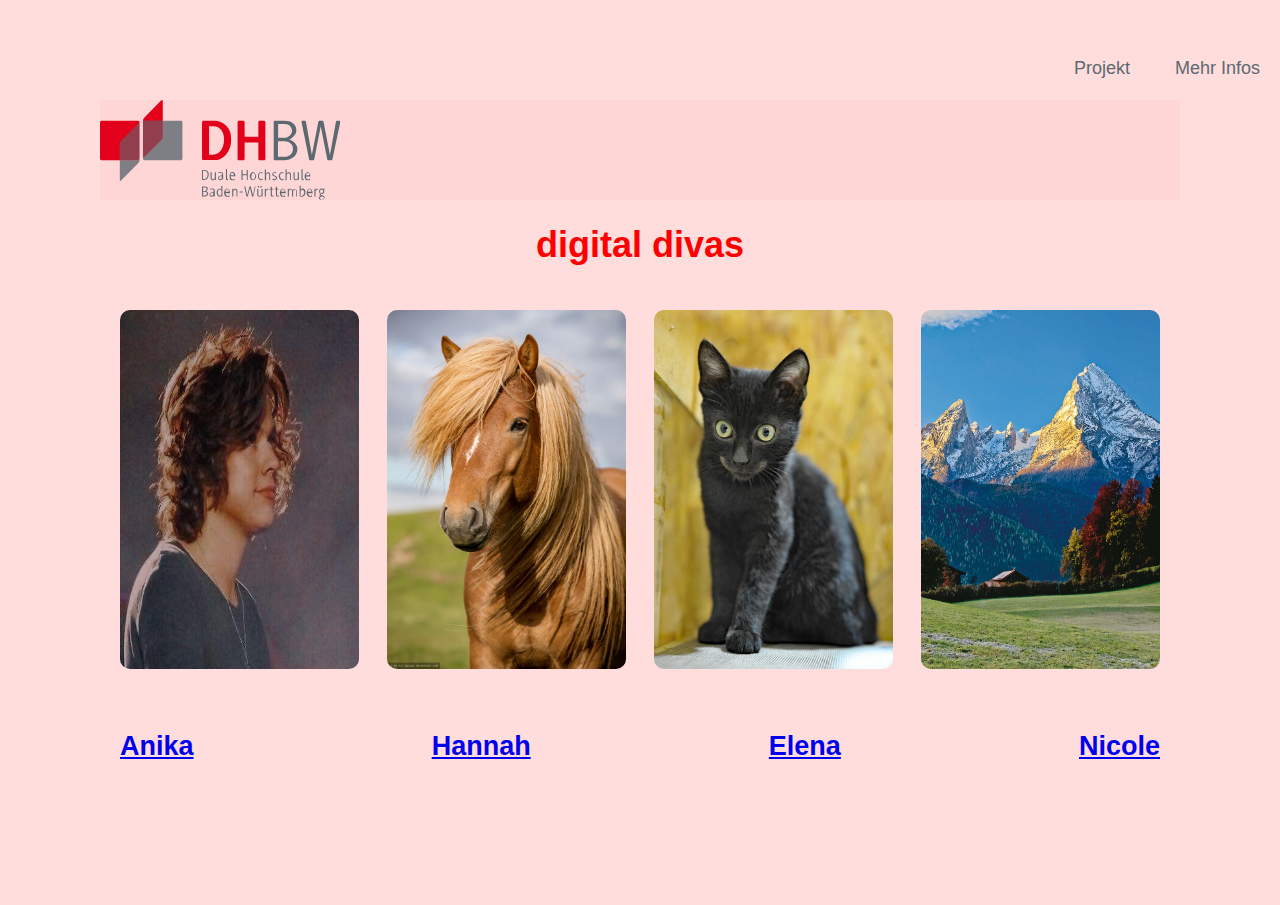
<file: index.html>
<!DOCTYPE html>
<html>
  <head>
  <meta charset ="utf-8">
    <title> Gruppenaufgabe </title>
  	<link href="formatierung.css" type="text/css" rel="stylesheet"/>
    <link rel="preconnect" href="https://fonts.googleapis.com">
    <link rel="preconnect" href="https://fonts.gstatic.com" crossorigin>
    <link href="https://fonts.googleapis.com/css2?family=Montserrat+Alternates:ital,wght@0,400;1,300&display=swap" rel="stylesheet">
  </head>
  <body/>

  <body>

    	<header>
    		<img src="dhbw.svg" alt="Logo der DHBW"/>
					<nav class="main">
						<ul>
							<li>
								<a href="#">Projekt</a>
							</li>
							<li>
								<a href="#">Mehr Infos</a>
							</li>
						</ul>
					</nav>
    </header>

    <h1> digital divas </h1>


    <div class="image-row">
        <img src="Anika.jpg" alt="Bild 1">
        <img src="Hannah.jpg" alt="Bild 2">
        <img src="Elena.jpg" alt="Bild 3">
        <img src="Nicole.jpg" alt="Bild 4">
    </div>

  <div class="h2-row">
    <h2><a href="Test.html"> Anika </a> </h2>
    <h2><a href="Hannah.html"> Hannah</a> </h2>
    <h2><a href="Elena.html"> Elena </a></h2>
    <h2><a href="Nicole.html"> Nicole </a></h2>
  </div>
  
  </body>

</html>
</file>
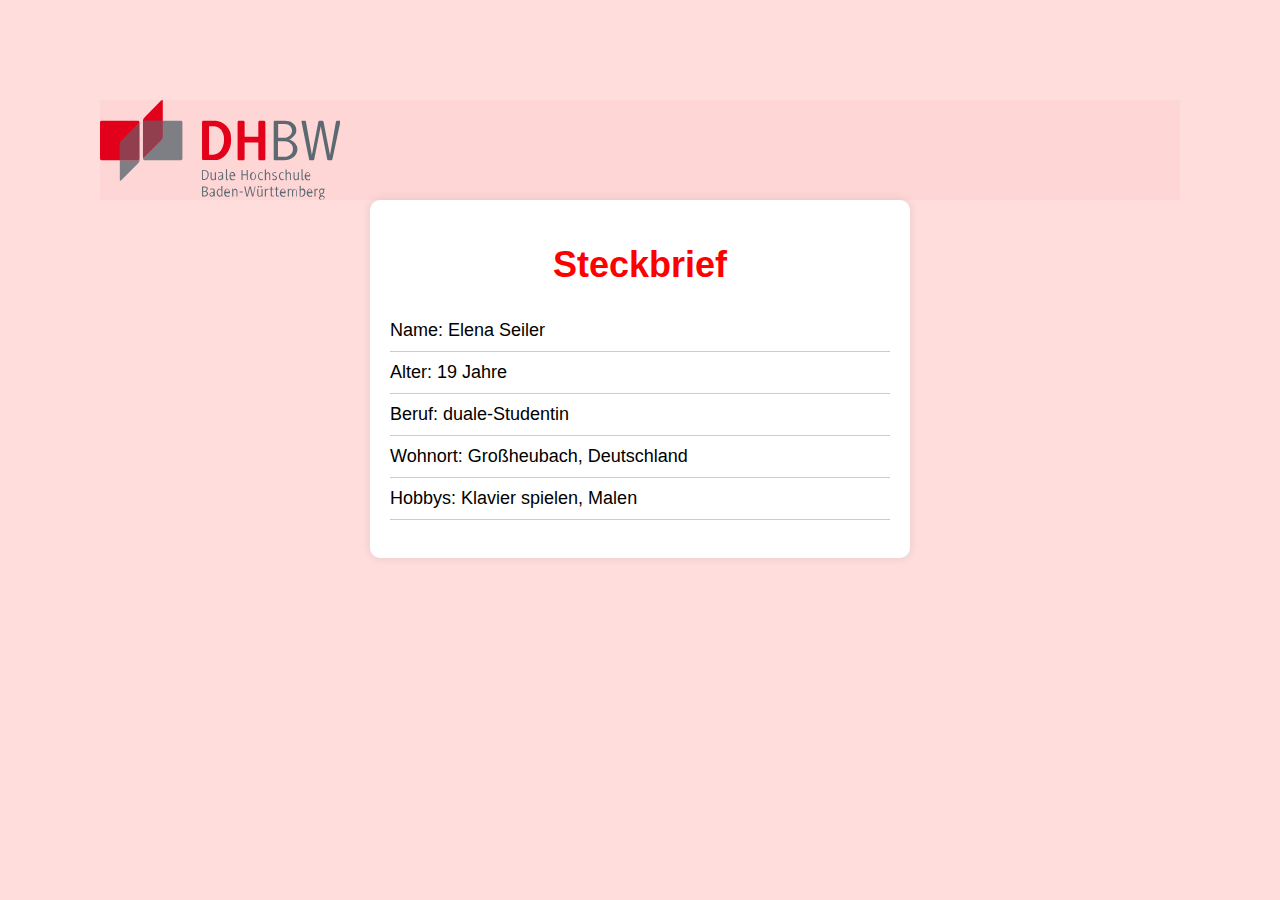
<file: Elena.html>
<!DOCTYPE html>
<html>
  <head>
  <meta charset ="utf-8">
  <title> Gruppenaufgabe </title>
  	<link href="formatierung.css" type="text/css" rel="stylesheet"/>
  </head>

  <body>
    <header>
    <img src="dhbw.svg" alt="Logo der DHBW"/>
    </header>
    <div class="steckbrief-container">
      <h1>Steckbrief</h1>

     <ul class="steckbrief">
     <li><span>Name:</span> Elena Seiler</li>
     <li><span>Alter:</span> 19 Jahre</li>
     <li><span>Beruf:</span> duale-Studentin</li>
     <li><span>Wohnort:</span> Großheubach, Deutschland</li>
     <li><span>Hobbys:</span> Klavier spielen, Malen</li>
     </ul>
 </div>
  </body>

</html>
</file>
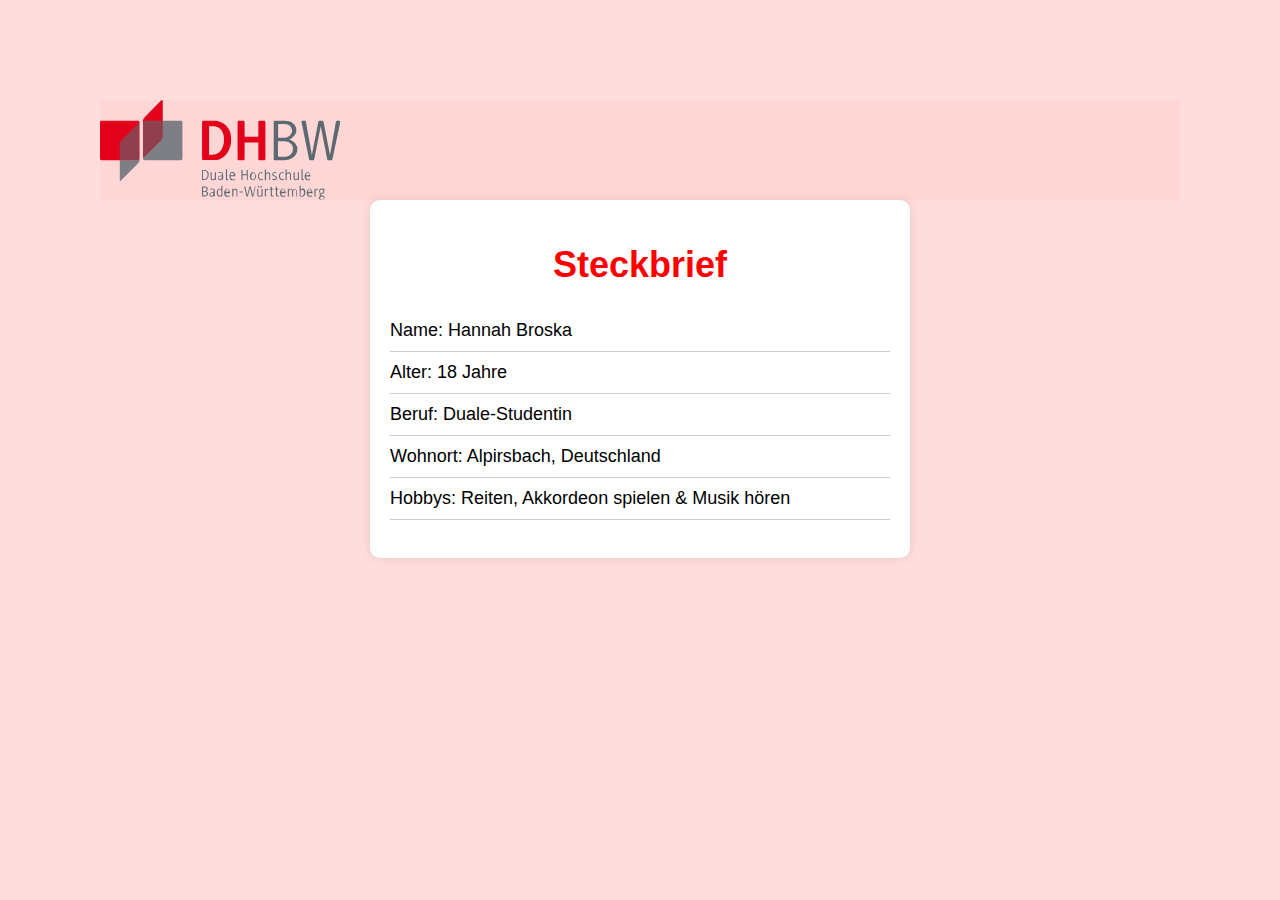
<file: Hannah.html>
<!DOCTYPE html>
<html>
  <head>
  <meta charset ="utf-8">
  <title> Gruppenaufgabe </title>
  	<link href="formatierung.css" type="text/css" rel="stylesheet"/>
  </head>

  <body>
    <header>
    <img src="dhbw.svg" alt="Logo der DHBW"/>
    </header>


    <div class="steckbrief-container">
         <h1>Steckbrief</h1>

        <ul class="steckbrief">
        <li><span>Name:</span> Hannah Broska </li>
        <li><span>Alter:</span> 18 Jahre</li>
        <li><span>Beruf:</span> Duale-Studentin</li>
        <li><span>Wohnort:</span> Alpirsbach, Deutschland</li>
        <li><span>Hobbys:</span> Reiten, Akkordeon spielen & Musik hören </li>
        </ul>
    </div>

  </body>

</html>
</file>
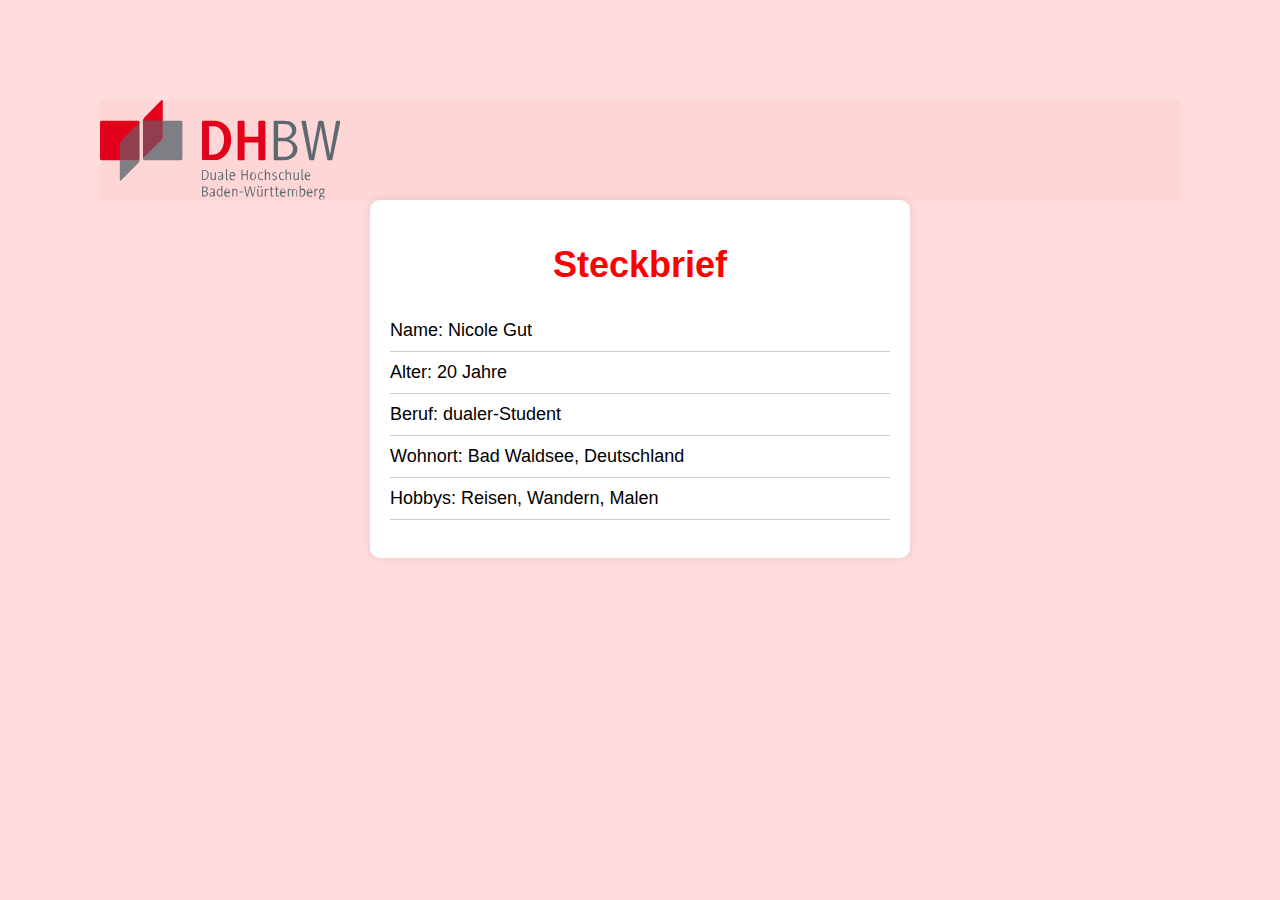
<file: Nicole.html>
<!DOCTYPE html>
<html>
  <head>
  <meta charset ="utf-8">
  <title> Gruppenaufgabe </title>
  	<link href="formatierung.css" type="text/css" rel="stylesheet"/>
  </head>

  <body>
    <header>
    <img src="dhbw.svg" alt="Logo der DHBW"/>
    </header>


    <div class="steckbrief-container">
         <h1>Steckbrief</h1>

        <ul class="steckbrief">
        <li><span>Name:</span> Nicole Gut</li>
        <li><span>Alter:</span> 20 Jahre</li>
        <li><span>Beruf:</span> dualer-Student</li>
        <li><span>Wohnort:</span> Bad Waldsee, Deutschland</li>
        <li><span>Hobbys:</span> Reisen, Wandern, Malen</li>
        </ul>
    </div>

  </body>

</html>
</file>
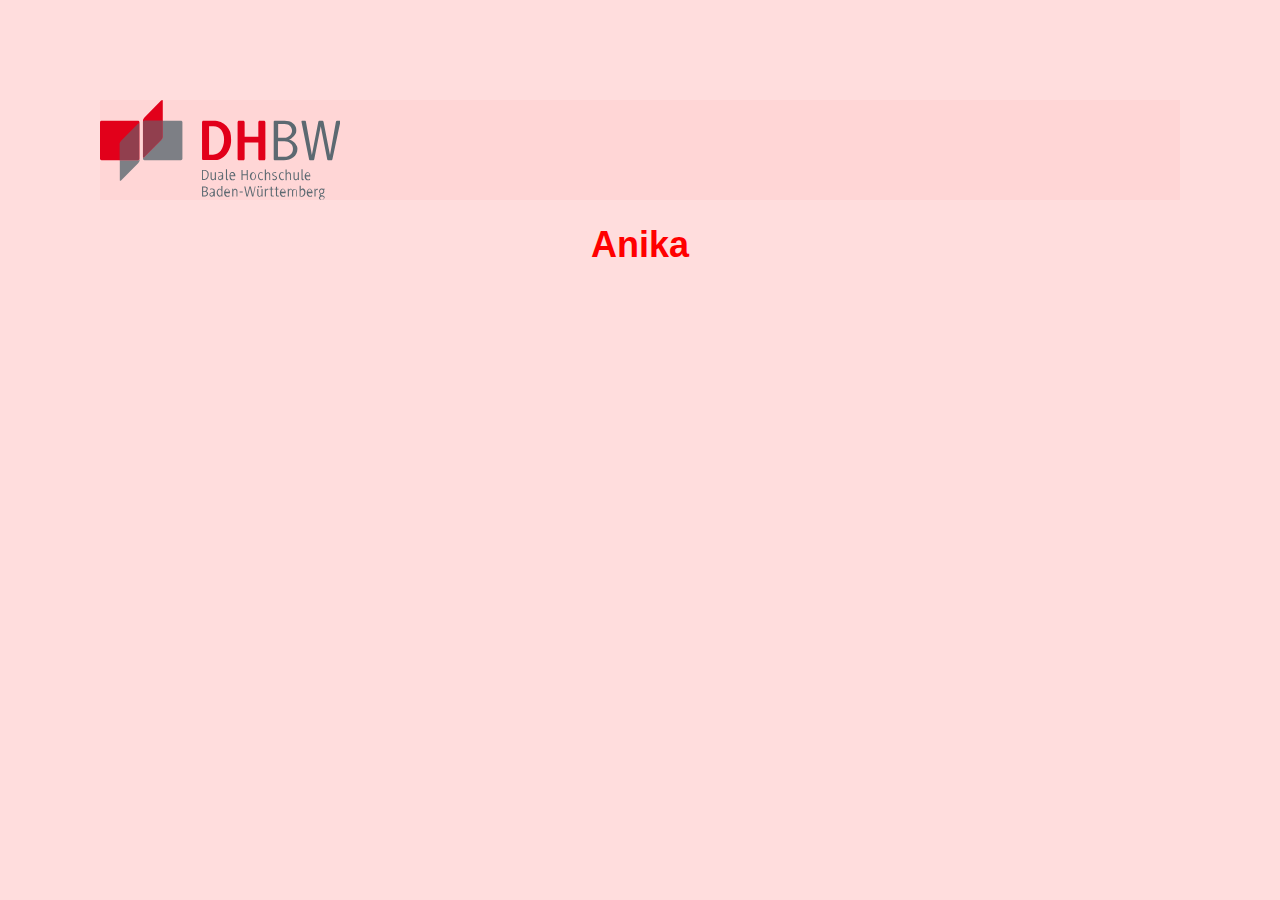
<file: Test.html>
<!DOCTYPE html>
<html>
  <head>
  <meta charset ="utf-8">
  <title> Gruppenaufgabe </title>
  	<link href="formatierung.css" type="text/css" rel="stylesheet"/>
  </head>

  <body>
    <header>
    <img src="dhbw.svg" alt="Logo der DHBW"/>
    </header>
  <h1> Anika</h1>
  </body>

</html>
</file>
<file: formatierung.css>
body {
	font-family: Verdana, Arial, sans-serif;
	background: rgba(255, 213, 213, 0.8);
	font-size: 18px;
	margin: 0;
	padding: 100px;
}
.wrapper {
	max-width: 1000px;
	width: 100%;
	padding: 0 10px;
	margin: 0 auto;
	position: relative;
}
header {
	display: flex;
	z-index: 100;
	width: 100%;
	height: 100px;
	background: rgba(255,213,213,0.8);


}
header nav {
	position: absolute;
	right: 0;
	top: 0;
}
header nav ul li {
	display: inline-block;
}
header nav ul li a {
	color: #5c6971;
	line-height: 100px;
	display: block;
	padding: 0 20px;
	text-decoration: none;
}
header nav ul li:hover a {
	background: #e2001a;
	color: #fff;
}
.image-row {
    display: flex;
    justify-content: space-between;
    padding: 20px;
}

.image-row img {
    width: 23%;
    height: auto;
    border-radius: 10px;
    transition: transform 0.3s ease;
}

.image-row img:hover {
    transform: scale(1.05);
}

.h2-row{
	display: flex;
	justify-content: space-between;
	padding: 20px;
}

h1{
	text-align: center;
	color: red;
}

h2{
	color: red;
}
	.steckbrief-container {
					 background-color: #fff;
					 padding: 20px;
					 border-radius: 10px;
					 box-shadow: 0 0 10px rgba(0,0,0,0.1);
					 max-width: 500px;
					 margin: 0 auto;

}
	.steckbrief {
		       list-style-type: none;
		       padding: 0;
}
 .steckbrief li {
		        padding: 10px 0;
		        border-bottom: 1px solid #ccc;
}
.steckbrief-container h1{
	color:red;
}
</file>
